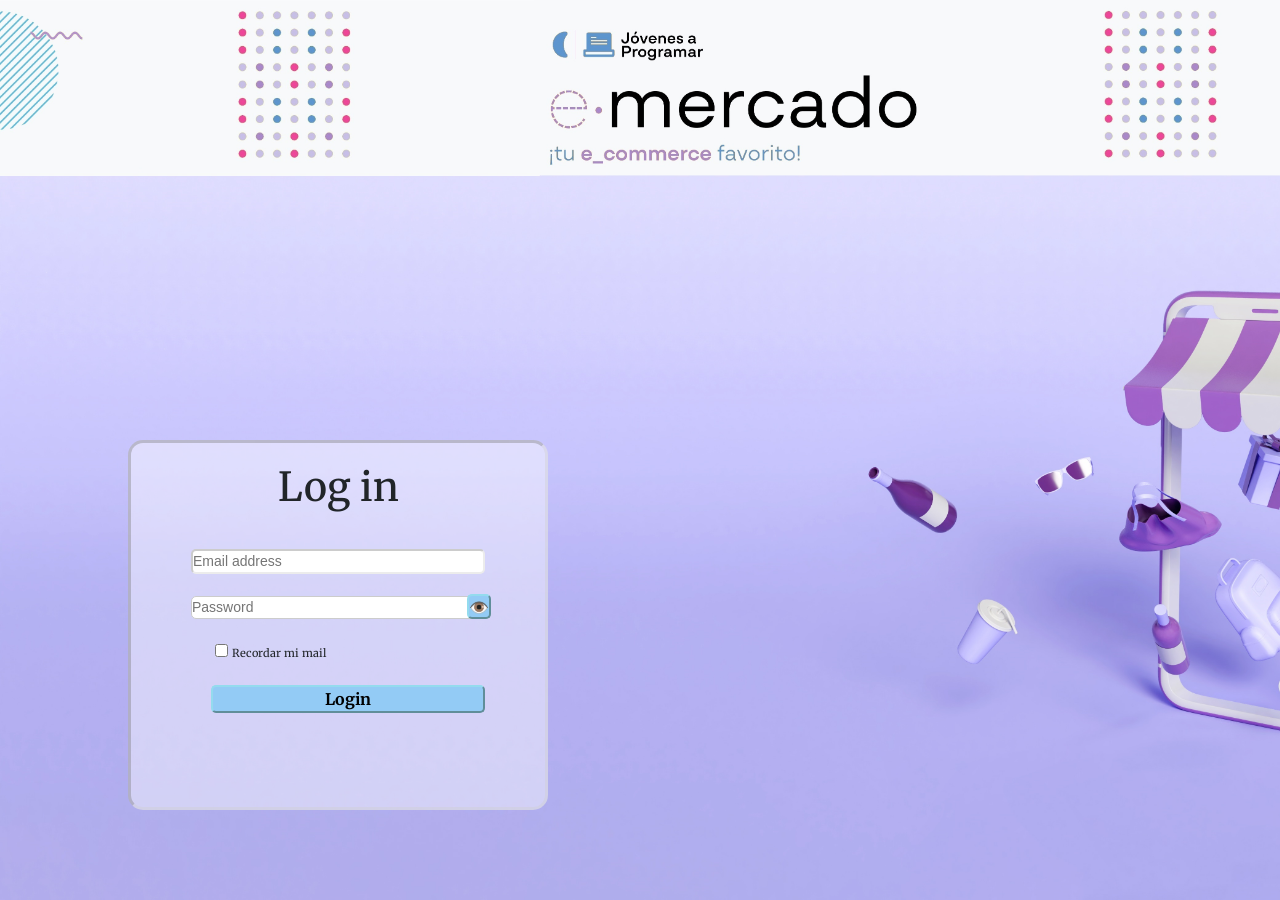
<file: login.html>
<!DOCTYPE html>
<html lang="es">
  <head>
    <meta http-equiv="Content-Type" content="text/html; charset=UTF-8" />
    <meta name="viewport"
      content="width=device-width, initial-scale=1, shrink-to-fit=no" />
    <link rel="stylesheet" type="text/css" href="css/login.css" />
    <link rel="preconnect" href="https://fonts.googleapis.com" />
    <link rel="preconnect" href="https://fonts.gstatic.com" crossorigin />
    <link
      href="https://fonts.googleapis.com/css2?family=Merriweather:wght@300&display=swap"
      rel="stylesheet" />
    <title>eMercado - Todo lo que busques está aquí</title>

    <link
      href="https://fonts.googleapis.com/css?family=Raleway:300,300i,400,400i,700,700i,900,900i"
      rel="stylesheet" />
    <link href="css/bootstrap.min.css" rel="stylesheet" />
  </head>

  <body>
    <main class="page-wrapper">
      <div class="content-wrapper">
        <div class="formulario_login">
          <h1>Log in</h1>
          <div class="form-container">
            <div class="formulario">
              <input class="form-input" type="email" name="correo" required
                id="mailuser" placeholder="Email address" />
              <div class="contraseña-container">
                <div class="contraseña-input">
                  <input class="form-input" type="password" name="password"
                    id="passwordUser" required placeholder="Password" />
                  <button class="form-bottom" id="mostrarContraseña">👁️</button>
                </div>
              </div>
              <div class="form-check">
                <input type="checkbox" class="checkbox-recordarme"
                  id="recordarme" />
                <label class="form-check-label" for="recordarme">Recordar mi
                  mail</label>
              </div>
              <button id="loginbutton">Login</button>
            </div>
          </div>
        </div>
      </div>
    </main>
    <script src="js/login.js"></script>
  </body>
</html>
</file>
<file: css/login.css>
*{
    padding: 0;
    margin: 0;
    font-family: 'Merriweather', serif;
}
body{
    background-image: url(../img/banner.jpg);
    background-repeat: no-repeat;
    background-size: cover;
    height: 100vh;
    width: 100vw;
    display: flex;
    flex-direction: column;
}
.page-wrapper{
    height: 100%;
    display: flex;
    margin-left: 10%;
    margin-bottom: 7%;
    align-items: flex-end
}
.formulario_login{
    background-color: rgba(255, 255, 255, 0.434);
    width: 420px;
    border-radius: 15px;
    border-style: inset;
    border-color:  rgba(207, 207, 207, 0.387);
    padding: 20px;
    height: 370px;
}
.formulario{
    display: flex;
    max-width: 400px;
    border-radius: 5% ;
    padding: 30px;
    flex-direction: column;
row-gap: 20px;
}
.form-container{
    padding-inline: 10px;
    width: 100%;
}
.form-input{
    font-size: 14px;
    font-family:Arial, Helvetica, sans-serif;
    border-color: rgba(207, 207, 207, 0.387);
    border-radius: 5px;
}
.content-wrapper{
    display: flex;
    align-items: center;
    flex-direction: column;
    justify-content: center;
}
.formulario_login h1{
    font-size: 40px;
text-align: center;
}
.formulario_login button{
    display: flex;
    align-items: center;
    justify-content: center;
    background-color: rgb(147, 203, 245);
font-weight: bold;
    border-radius: 5px;
    border-color: rgb(148, 219, 238);
    outline: none;
    margin-left: 20px;
}

.form-check-label{
    font-size: 11px;
}

.contraseña-container {
    width: 300px;
    margin: 0 auto;
    text-align: center;
    font-family: Arial, sans-serif;
}


.contraseña-input {
    position: relative;
}

#passwordUser {
    width: 100%;
    border: 1px solid #ccc;
    border-radius: 5px;
}

#mostrarContraseña {
    position: absolute;
    top: 0;
    right: 0;
    bottom: 0;
    border-style:outset;
    cursor: pointer;
}
</file>
